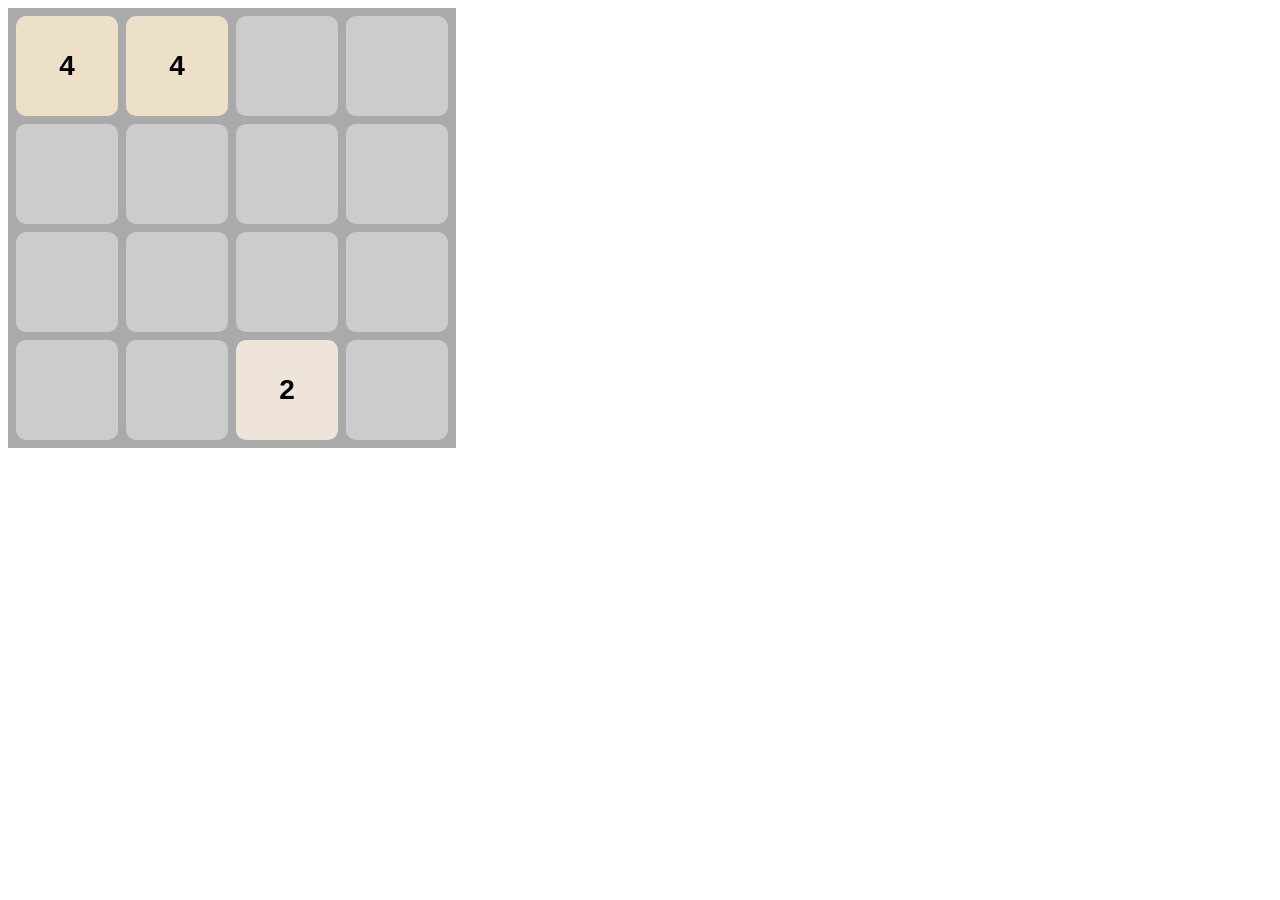
<file: 2048/index.html>
<head>
  <style>
  table {
    background-color: #AAA;
  }
  td {
    font-family: Roboto, Arial, sans-serif;
    font-weight: bold;

    width: 100px;
    height: 100px;

    text-align: center;

    border-radius: 10px;
  }
  </style>
</head>
<body>
  <table id="table_grid" cellspacing="8"></table>

  <script src="options.js"></script>
  <script src="grid.js"></script>
  <script src="index.js"></script>
</body>
</file>
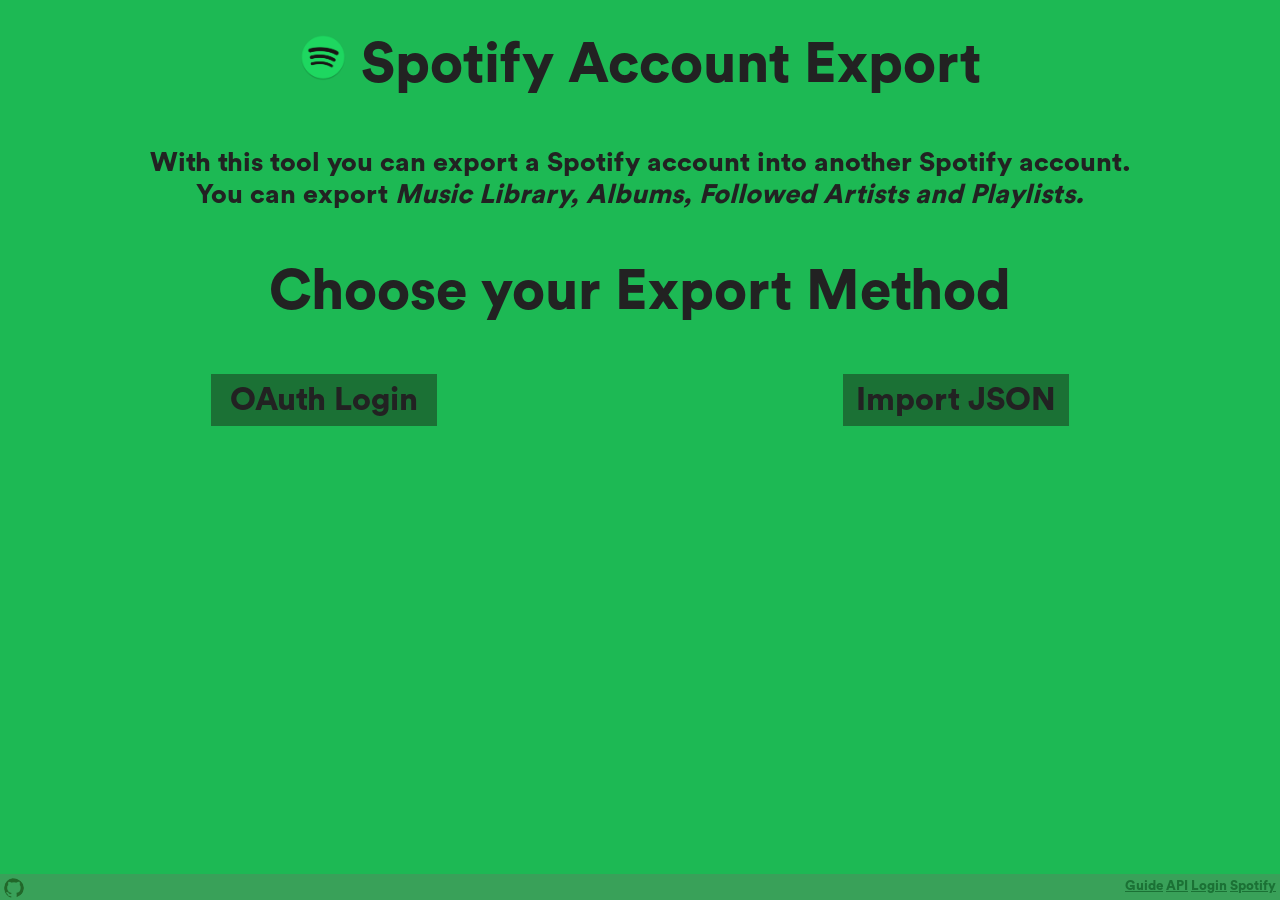
<file: spotify/index.html>
<html>
  <head>
    <title>Spotify Account Export</title>
    <script src="js/class/spotify-web-api.js"></script>
    <link rel="icon" type="image/png" href="img/icon.png" />
    <link rel="stylesheet" type="text/css" href="css/style.css">
    <base target="_blank">
  </head>

  <body>
    <!--<div id="header"></div>-->
    <div id="welcome" class="page_config">
      <table width="100%" cellspacing="16" cellpadding="16">
        <tbody>
          <tr><td colspan="2"><img src="img/icon.png" width="48px"> Spotify Account Export</td></tr>
          <tr>
            <td colspan="2" style="font-size: 20pt">
              With this tool you can export a Spotify account into another Spotify account.<br>
              You can export <i>Music Library, Albums, Followed Artists and Playlists.</i>
            </td>
          </tr>
          <tr><td colspan="2">Choose your Export Method</td></tr>
          <tr>
            <td>
              <label class="upload" onclick="showPage(2)" onmouseleave="changeMsg('export_msg','')" onmouseover="changeMsg('export_msg', 'Choose this if you want to export infos with OAuth method.<br>This is more secure because the informations are updated.')">
                OAuth Login
              </label>
            </td>
            <td>
              <label class="upload" onclick="showPage(3)" onmouseleave="changeMsg('export_msg','')" onmouseover="changeMsg('export_msg', 'Choose this if you want to export infos with JSON method.<br>This is less secure because the informations can be old.<br>You <u>MUST</u> have a JSON file previously exported.')">
                Import JSON
              </label>
            </td>
          </tr>
          <tr><td colspan="2" style="font-size: 20pt" id="export_msg"></td></tr>
        </tbody>
      </table>
    </div>

    <div id="oauthlogin" class="page_config">
      <table width="100%" cellspacing="16" cellpadding="0" style="font-size: 22pt;">
        <tbody>
          <tr>
            <td style="text-align:left" width="1%"><img class="back" onclick="goBack()"></td>
            <td style="font-size: 34pt; color:#FFF; padding-right: 76px">OAuth Login</td>
          </tr>
          <tr><td colspan="2">1. <a name="loginlink">Login</a> into your Spotify account.</td></tr>
          <tr><td colspan="2">2. Get OAuth Token by clicking <a name="getoauth">here</a> and copy it.</tr>
          <tr><td colspan="2">3. Paste the token into the field below and press <i>ENTER<i>.</tr>
          <tr><td colspan="2"><input type="text" id="p1_auth"><img class="search" id="p1_search"></td></tr>
          <tr>
            <td colspan="2">
              <div class="progress">
                <div class="bar" id="p1_bar"></div>
              </div>
            </td>
          </tr>
        </tbody>
      </table>
    </div>

    <div id="jsonupload" class="page_config">
      <table width="100%" cellspacing="16" cellpadding="0" style="font-size: 22pt; text-align:center">
        <tbody>
          <tr>
            <td style="text-align:left" width="1%"><img class="back" onclick="goBack()"></td>
            <td style="font-size: 34pt; color:#FFF; padding-right: 35px">Import JSON</td>
          </tr>
          <tr><td colspan="2">Import the JSON file</tr>
          <tr><td colspan="2">of an account of Spotify.</tr>
          <tr>
            <td colspan="2">
              <iframe name="iframe" id="iframe" style="display:none"></iframe>
              <form target="iframe" method="post" enctype="multipart/form-data">
                <label for="upload" class="upload" style="font-size:16pt"></label>
                <input name="file" type="file" id="upload">
              </form>
            </td>
          </tr>
        </tbody>
      </table>
    </div>

    <div id="loadinfos" class="page_config">
      <table width="100%" cellspacing="16" cellpadding="0" style="font-size: 14pt; text-align:left">
        <tbody>
          <tr>
            <td style="text-align:left" width="1%" rowspan="4"><img class="back" onclick="goBack()"></td>
            <td style="font-size: 34pt; color:#FFF; text-align:right" colspan="2">Export this account</td>
          </tr>
          <tr>
            <td rowspan="3" style="text-align:right"><img id="p1_img" src="img/noimg.png" width="128px" height="128px"></td>
            <td id="p1_name" width="50%"></td>
          </tr>
          <tr><td id="p1_birth"></td></tr>
          <tr><td id="p1_email"></td></tr>
          <tr>
            <td colspan="3">
              <table width="100%" cellspacing="0" cellpadding="0" style="font-size: 16pt; background-color: #1aa64b">
                <tbody>
                  <tr>
                    <td class="gb" width="25%">
                      <p><img id="main0" src="img/add.png" onclick="selectOption(this)" onmouseover="changeOver(this, 1)" onmouseout="changeOver(this, 0)" class="add"> Saved Songs</p>
                      <div style="border-left: 8px solid #1aa64b" class="bd" id="p1_songs"></div>
                      <p id="p1_totalsongs"></p>
                    </td>
                    <td class="gb" width="25%">
                      <p><img id="main1" src="img/add.png" onclick="selectOption(this)" onmouseover="changeOver(this, 1)" onmouseout="changeOver(this, 0)" class="add"> Saved Albums</p>
                      <div class="bd" id="p1_albums"></div>
                      <p id="p1_totalalbums"></p>
                    </td>
                    <td class="gb" width="25%">
                      <p><img id="main2" src="img/add.png" onclick="selectOption(this)" onmouseover="changeOver(this, 1)" onmouseout="changeOver(this, 0)" class="add"> Saved Artists</p>
                      <div class="bd" id="p1_artists"></div>
                      <p id="p1_totalartists"></p>
                    </td>
                    <td class="gb" width="25%">
                      <p><img id="main3" src="img/add.png" onclick="selectOption(this)" onmouseover="changeOver(this, 1)" onmouseout="changeOver(this, 0)" class="add"> Saved Playlists</p>
                      <div class="bd" id="p1_playlists"></div>
                      <p id="p1_totalplaylists"></p>
                    </td>
                  </tr>
                </tbody>
              </table>
            </td>
          </tr>
          <tr>
            <td colspan="2" style="text-align:center"><label class="upload" onclick="exportJSON()"style="font-size:16pt">Export JSON</label></td>
            <td style="text-align:center"><label class="upload" onclick="showPage(5)" style="font-size:16pt; width:300px">Export on Spotify account</label></td>
          </tr>
        </tbody>
      </table>
    </div>

    <div id="exportpage" class="page_config">
      <table width="100%" cellspacing="16" cellpadding="0" style="font-size: 22pt; text-align:center">
        <tbody>
          <tr>
            <td style="text-align:left" width="1%"><img class="back" onclick="goBack()"></td>
            <td style="text-align:left" width="1%"><img class="home" onclick="showPage(1)"></td>
            <td style="font-size: 34pt; color:#FFF; text-align:right" colspan="2">Export on this Spotify Account</td>
          </tr>
          <tr><td colspan="3">1. <a name="loginlink">Login</a> into the Spotify account where you want the files to be exported.</td></tr>
          <tr><td colspan="3">2. Get OAuth Token by clicking <a name="getoauth">here</a> and copy it.</tr>
          <tr><td colspan="3">3. Paste the token into the field below and press <i>ENTER<i>.</tr>
          <tr><td colspan="3"><input type="text" id="p2_auth"><img class="search" id="p2_search"></td></tr>
          <tr>
            <td colspan="3">
              <table width="100%" cellspacing="16" cellpadding="0" id="p2_infos" style="font-size: 14pt; text-align:left">
                <thead>
                  <tr><td style="font-size: 22pt; text-align:center" colspan="4">4. Press <i>SEND HERE</i> to initialize the exporting process.</tr>
                </thead>
                <tbody>
                  <tr>
                    <td style="text-align: right" rowspan="4"><img id="p2_img" src="img/noimg.png" width="128px" height="128px"></td>
                    <td width="100%">Send Infos to this Account</td>
                    <td rowspan="4" style="width:250px;">
                      <label id="convert" class="upload" style="width:250px; font-size: 16pt"></label>
                      <div id="p2_console" style="overflow-y: scroll; height:67px; width:100%; background-color:rgba(0,0,0,0.1)"></div>
                    </td>
                  </tr>
                  <tr><td id="p2_name"></td></tr>
                  <tr><td id="p2_birth"></td></tr>
                  <tr><td id="p2_email"></td></tr>
                </tbody>
              </table>
            </td>
          </tr>
          <tr>
            <td colspan="3">
              <div class="progress">
                <div class="bar" id="p2_bar"></div>
              </div>
            </td>
          </tr>
        </tbody>
      </table>
    </div>
    <div id="footer">
      <span style="display:inline-flex; float:left">
        <a href="http://github.com/sasopenna/spotify-account-export"><img class="github"></a>
        <div class="morbid">Salvatore Penna</div>
      </span>

      <span style="float:right; padding-right: 4px;">
        <a href="https://github.com/sasopenna/spotify-account-export" class="dark">Guide</a>
        <a href="https://github.com/JMPerez/spotify-web-api-js" class="dark">API</a>
        <a name="loginlink" class="dark">Login</a>
        <a href="https://spotify.com" class="dark">Spotify</a>
      </span>
    </div>

    <script src="js/spotify.conf.js"></script>
    <script src="js/spotify.getsaved.js"></script>
    <script src="js/spotify.send.js"></script>

    <script src="js/window.js"></script>
    <script src="js/bar.js"></script>
    <script src="js/pages.js"></script>
    <script src="js/array.js"></script>
    <script src="js/json.js"></script>
    <script src="js/index.js"></script>
  </body>
</html>
</file>
<file: spotify/css/style.css>
body, html {
  font-family: Circular;
  background: #1db954;
  margin: 0;
  overflow: hidden;
}

@font-face {
  font-family: Circular;
  src: url("../fonts/circular.otf");
}

div {
  font-family: Circular;
  font-size: 32pt;
}

div.page_config {
  overflow: auto;
  position: absolute;
  text-align: center;
  vertical-align: middle;
  /*top: 15px;*/
  top: 0px;
  bottom: 15px;
  left: 0px;
  right: 0px;
  width: 100%;
  height: 100%;
  opacity: 0;
}

table {
  color: #222;
  font-size: 42pt;
  font-weight: bold;
  text-align: center;
}

td {
  vertical-align: top;
}

img {
  border-radius: 50%;
}

img.square {
  border-radius: 0%;
}

a {
  text-decoration: none;
  color: #FFF;
}

a:hover {
  text-decoration: none;
  color: #1db954;
  text-shadow: 0px 0px 20px rgba(0, 0, 0, 0.25);
}

.cc {
  font-size: 10pt;
  font-weight: normal;
}

.gg {
  color: rgba(255,255,255, 0.5);
}

.zz {
  padding-top: 10px;
  font-size: 9pt;
  text-align: left;
  padding-left: 5px;
  vertical-align: middle;
  padding-bottom: 10px;
  border-bottom: 1px solid #1db954;
  background-color: #191414;
}

div.bd {
  overflow-y: scroll;
  background: #191414;
  border-top: 8px solid #1aa64b;
  border-bottom: 8px solid #1aa64b;
}

::-webkit-scrollbar {
  width: 8px;
  background-color: #1aa64b;
  border: 0px;
}

::-webkit-scrollbar-track {
  -webkit-box-shadow: inset 0 0 0px rgba(0, 0, 0, 0.0);
}

::-webkit-scrollbar-thumb {
  background-color: #116f32;
  outline: 0;
}

.gb {
  padding-top: 20px;
  padding-bottom: 10px;
}

p {
  text-transform: capitalize;
}

input {
  font-family: Circular;
  outline: none;
  background: transparent;
  width: 300px;
  border: 0px;
  font-size: 18pt;
  color: #333;
  border-bottom: 1px solid #18642f;
}

input:hover, input:focus {
  border-bottom: 1px solid #249747;
}

#header {
  background-color: #191414;
  position: fixed;
  color: #FFF;
  top: 0;
  text-align: center;
  width: 100%;
  border-bottom: 8px solid #249747;
}
#footer {
  height: 18px;
  background-color: #39a159;
  position: fixed;
  color: #FFF;
  bottom: 0;
  padding-top: 4px;
  padding-bottom: 4px;
  font-size: 10pt;
  text-align: right;
  width: 100%;
  z-index: 2;
}

.progress {
  width: 100%;
  background-color: transparent;
}

.bar {
  font-size: 12pt;
  width: 0%;
  height: 30px;
  line-height: 30px;
  vertical-align: middle;
  background-color: transparent;
  text-align: center;
  color: white;
  font-weight: bold;
}

div.bigname {
  width: 100%;
  height: 30px;
  font-weight: bold;
  background-color: #1db954;
  border-bottom: 8px solid #18642f;
}

a.dark {
  color: #1b7135;
  text-decoration: underline;
}

a.dark:hover {
  color: #124b23;
  cursor: pointer;
}

input[type="file"] {
  display: none;
}

.upload {
  text-align: center;
  width: 200px;
  background-color: #1b7135;
  border: 1px solid #1b7135;
  display: inline-block;
  padding: 6px 12px;
  font-size: 24pt;
  cursor: pointer;
}

.upload:hover {
  background-color: #1b7135;
  color: #FFF;
}

img.add {
  background-repeat: no-repeat;
  border-radius: 0%;
  width: 18px;
  height: 18px;
  cursor: pointer;
}

img.back {
  content: url("../img/back.png");
  background-repeat: no-repeat;
  border-radius: 0%;
  width: 24px;
  height: 24px;
  cursor: pointer;
}

img.home {
  content: url("../img/home.png");
  background-repeat: no-repeat;
  border-radius: 0%;
  width: 24px;
  height: 24px;
  cursor: pointer;
}

img.search {
  content: url("../img/search.png");
  background-repeat: no-repeat;
  border-radius: 0%;
  width: 24px;
  height: 24px;
  cursor: pointer;
}

img.searching {
  content: url("../img/searching.png");
  background-repeat: no-repeat;
  border-radius: 0%;
  width: 24px;
  height: 24px;
  -webkit-animation: spin 1s linear infinite;
  -moz-animation: spin 1s linear infinite;
  animation: spin 1s linear infinite;
  cursor: default;
}

img.github {
  content: url("../img/github.png");
  background-repeat: no-repeat;
  padding-left: 4px;
  width: 20px;
  height: 20px;
  cursor: pointer;
  -webkit-transition: -webkit-transform .8s ease-in-out;
  transition: transform .8s ease-in-out;
}
img.github:hover {
  -webkit-transform: rotate(360deg);
  transform: rotate(360deg);
}

.morbid {
  width: auto;
  max-width: 0%;
  white-space: nowrap;
  overflow: hidden;
  transition: max-width 0.75s linear;
  padding-top: 4px;
  padding-left: 3px;
  font-size: 8pt;
}

a:hover + .morbid {
  max-width: 100%;
}

@-moz-keyframes spin {
  100% {
    -moz-transform: rotate(360deg);
  }
}

@-webkit-keyframes spin {
  100% {
    -webkit-transform: rotate(360deg);
  }
}

@keyframes spin {
  100% {
    -webkit-transform: rotate(360deg);
    transform: rotate(360deg);
  }
}
</file>
